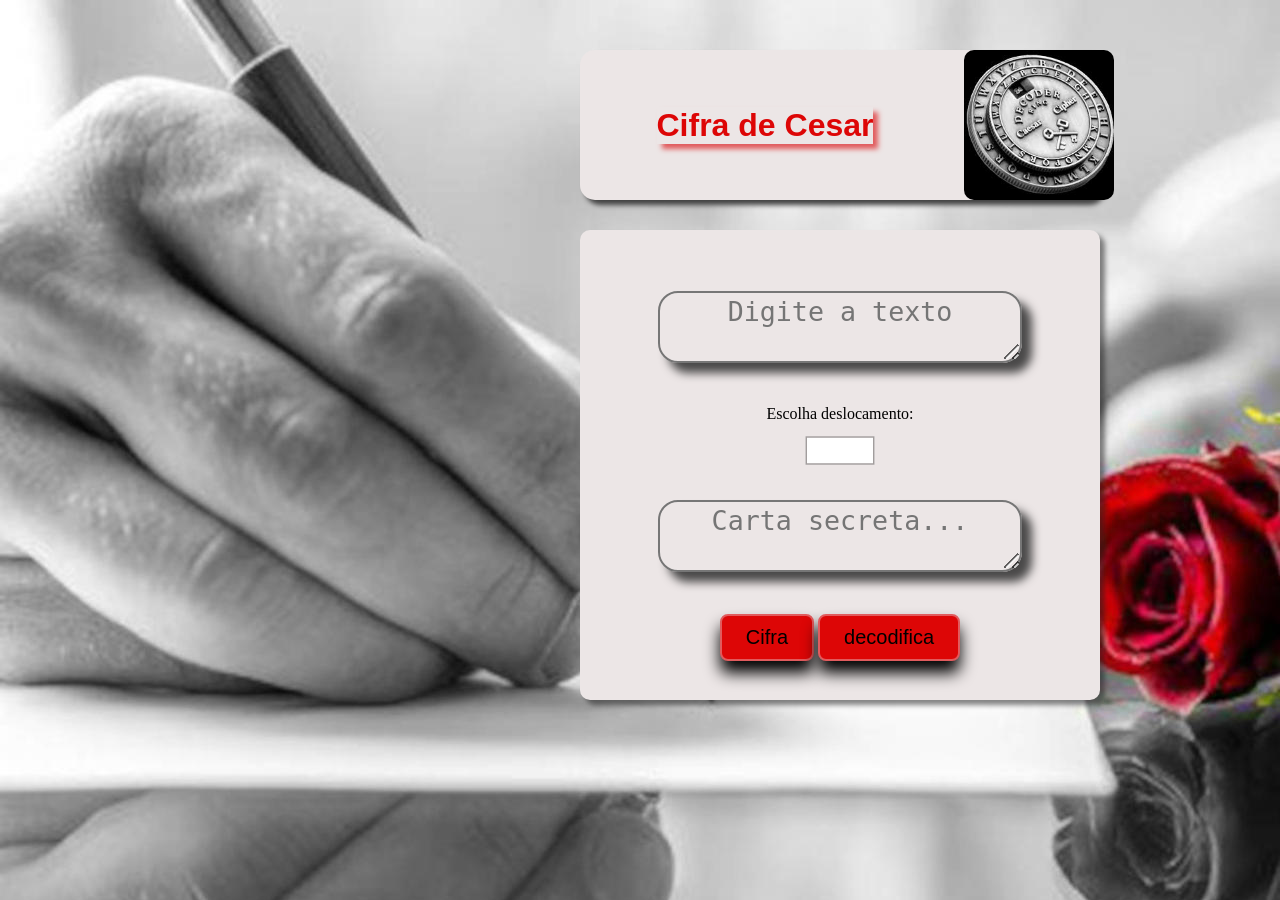
<file: index.html>
<!DOCTYPE html>
<html lang="pt-br">
  <meta charset="UTF-8" />
  <meta name="viewport" content="width=device-width, initial-scale=1.0" />
  <title>Cifra de Cesar</title>

  <head>
    <title>Caesar Cipher(Cartas criptografadas</title>
    <link rel="stylesheet" href="style.css" />
    <link
      rel="shortcut icon"
      href="imagem/favicon.ico.ico"
      type="image/x-icon"
    />
  </head>
  <body>
    <div id="campo-1">
      <h1>Cifra de Cesar</h1>
      <br />
      <img id="img" src="imagem/Cifra_Cesar.jpeg" alt="Cifra de Cesar" />
    </div>

    <div id="campo-2">
      <textarea id="textoUser" placeholder="Digite a texto"></textarea>
      <label for="tentacles">Escolha deslocamento:</label>
      <br />
      <input type="number" id="tentacles" name="tentacles" min="0" max="10" />
      <br />
      <textarea id="cripTexto" placeholder="Carta secreta..."></textarea>

      <div>
        <button type="button" id="cifrarBtn">Cifra</button>
        <button type="button" id="decifrarBtn">decodifica</button>
      </div>
    </div>

    <script src="index.js" type="module"></script>
  </body>
</html>
</file>
<file: style.css>
@charset "utf-8";


body {
    background-image:url(imagem/fundo_carta.jpg);
    background-repeat: no-repeat, repeat; 
    position: relative;
    bottom: 50px;
    margin: auto;

}

h1{
    color: #dd0606;
    box-shadow:5px 5px 5px #e15b5d;
   
    
}
#campo-2 {
    position: relative;
    left: 580px;
    top: 130px;
    background: rgb(236, 230, 230);
    border-radius: 10px;
    padding: 10px 60px;
    width: 400px;
    height: 450px;
    flex-direction: column;
    box-shadow: 5px 5px 5px rgba(31, 31, 31, 0.537)
   
   
}


textarea{
    background: transparent;
    outline: none;
    border-radius: 10px;
    text-align: center;
    transform: scale(2);
    margin-bottom: 100px;
    position: relative;
    top: 40px;
    cursor: pointer;
    box-shadow: 5px 5px 5px rgb(74, 73, 73)
    
}

#tentacles{
    transform: scale(1.5);
    outline: none;
    cursor: pointer;
    border: 1px solid rgb(162, 157, 157);

}
#campo-1 {
    
    background: rgb(236, 230, 230);
    border-radius: 15px;
    padding: 50px 60px;
    width: 400px;
    height: 50px;
    
    transform: translate(580px, 100px);
    font-family: 'franklin gothic medium', 'arial narrow', arial, sans-serif;
    cursor: pointer;
    box-shadow: 5px 5px 5px rgb(67, 67, 67)
}

#campo-1, #campo-2{
    display: flex;
    justify-content: center;
    align-items: center;

}
#img{
    width: 150px;
    height: 150px;
    border-radius: 10px 10px 10px 10px;
    position: relative;
    left: 91px;
 
}   

#cifrarBtn, #decifrarBtn{
    font-size: 20px;
    background:#dd0606;
    border-radius: 8px;
    border: 2px solid #e15b5d;
    padding: 10px 24px;
    box-shadow: 0 12px 16px;
   
}
</file>
